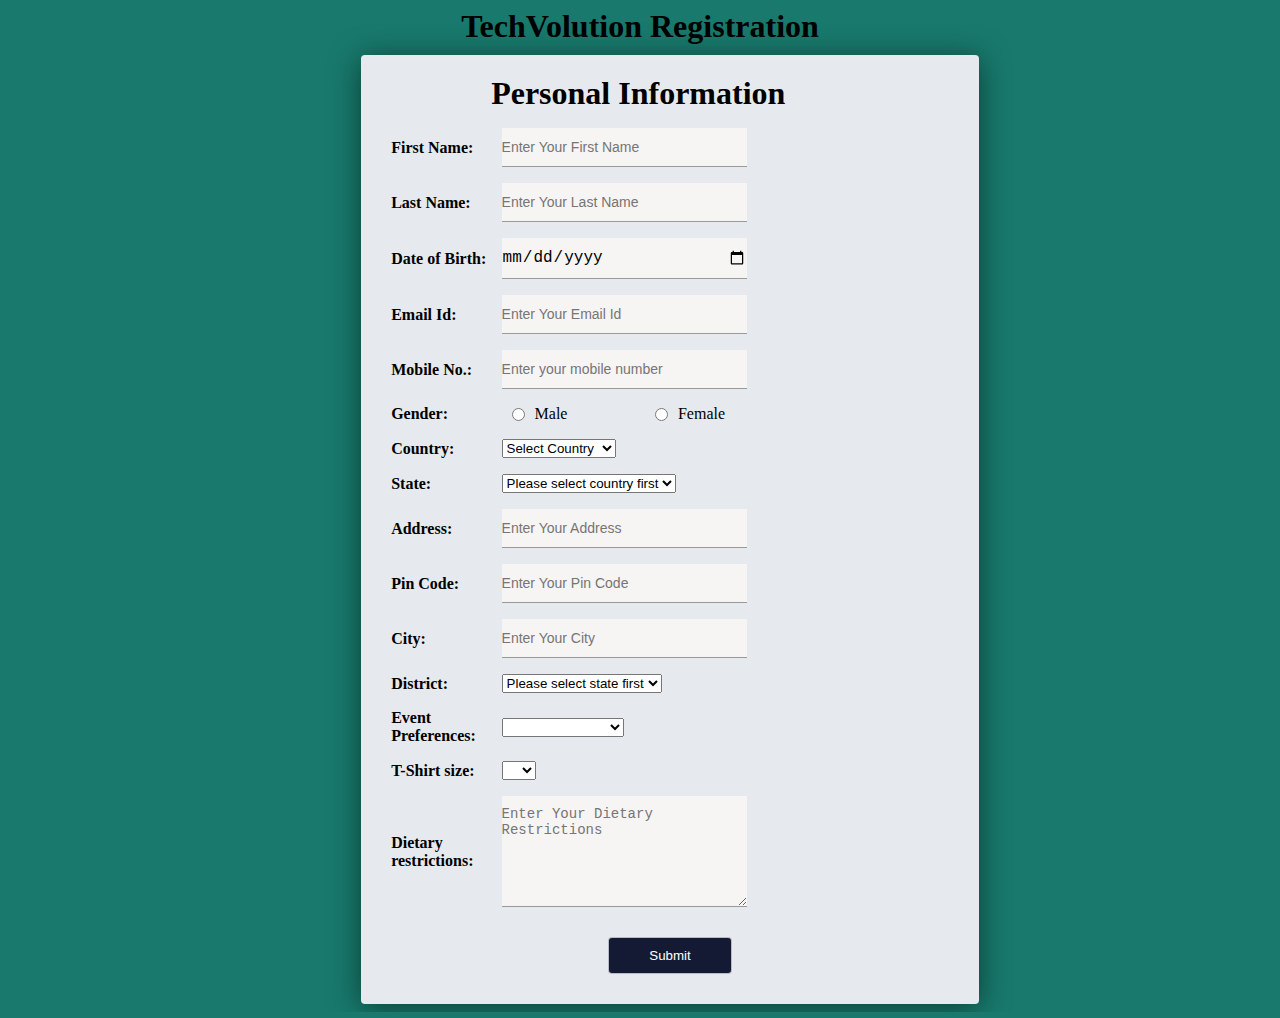
<file: index.html>
<!DOCTYPE html>
<html lang="en">
<head>
    <meta charset="UTF-8">
    <meta http-equiv="X-UA-Compatible" content="IE=edge">
    <meta name="viewport" content="width=device-width, initial-scale=1.0">
    <link rel="stylesheet" href="style.css">
    <title>Registration Form</title>
</head>
<body>

    <div class="form-container">
        <h1>TechVolution Registration </h1>
        <form action="success.html">
            <h1>Personal Information</h1>
            <div class="input-group">
                <label><strong>First Name:</strong></label>
                <input type="text" placeholder="Enter Your First Name" id="fname" onkeyup="validateFName()">
                <span id="fname-error"></span>
            </div>

            <div class="input-group">
                <label><strong>Last Name:</strong></label>
                <input type="text" placeholder="Enter Your Last Name" id="lname" onkeyup="validateLName()">
                <span id="lname-error"></span>
            </div>

            <div class="input-group">
                <label><strong>Date of Birth:</strong></label>
                <input type="date" id="dob" onchange="validateDOB()">
                <span id="dob-error"></span>
            </div>

            <div class="input-group">
                <label><strong>Email Id:</strong></label>
                <input type="email" placeholder="Enter Your Email Id" id="email-id" onkeyup="validateEmail()">
                <span id="email-error"></span>
            </div>

            <div class="input-group">
                <label><strong>Mobile No.:</strong></label>
                <input type="tel" placeholder="Enter your mobile number" id="phone-no" onkeyup="validatePhone()">
                <span id="mobile-error"></span>
            </div>

            <div class="input-group">
                <label><strong>Gender:</strong></label>
                <input type="radio" style="flex-basis: 0%; margin: 0 10px;" name="gender" value="male" id="male" onkeyup="validateGender()">
                <label for="male">Male</label>
                <input type="radio" style="flex-basis: 0%; margin: 0 10px;" name="gender" value="female" id="female" onkeyup="validateGender()">
                <label for="female">Female</label>
                <span id="gender-error"></span>
            </div>

            <div class="input-group">
                <label><strong>Country:</strong></label>
                <select name="country" id="country-name" onclick="validateCountry()">
                    <option value="" selected="selected">Select Country</option>
                </select>
                <span id="country-error"></span>
            </div>

            <div class="input-group">
                <label><strong>State:</strong></label>
                <select name="state" id="state-name" onclick="validateState()">
                    <option value="" selected="selected">Please select country first</option>
                </select>
                <span id="state-error"></span>
            </div>

            <div class="input-group">
                <label><strong>Address:</strong></label>
                <input type="text" placeholder="Enter Your Address" id="address" onkeyup="validateAddress()">
                <span id="address-error"></span>
            </div>

            <div class="input-group">
                <label><strong>Pin Code:</strong></label>
                <input type="text" placeholder="Enter Your Pin Code" id="pincode" onkeyup="validatePinCode()">
                <span id="pin-error"></span>
            </div>

            <div class="input-group">
                <label><strong>City:</strong></label>
                <input type="text" placeholder="Enter Your City" id="city" onkeyup="validateCity()">
                <span id="city-error"></span>
            </div>

            <div class="input-group">
                <label><strong>District:</strong></label>
                <select name="district" id="district-name" onclick="validateDistrict()">
                    <option value="" selected="selected">Please select state first</option>
                </select>
                <span id="district-error"></span>
            </div>

            <div class="input-group">
                <label><strong>Event Preferences:</strong></label>
                <select name="eventpreferencess" id="event-preferences" onclick="validateEventpreferences()">
                    <option value="0"> </option>
                    <option value="1">Valorant Gaming</option>
                    <option value="2">Tech Tinder</option>
                    <option value="3">Code Relay</option>
                    <option value="4">Picture Probe</option>
                    <option value="5">UI/Ux designing</option>
                    <option value="6">Deploy IT</option>
                    <option value="7">Hack My PC</option>
                    <option value="8">Meme Splash</option>
                </select>
                <span id="eventpreferences-error"></span>
            </div>

            <div class="input-group">
                <label><strong>T-Shirt size:</strong> </label>
                <select name="tshirtsize" id="t-shirt" onclick="validateTshirt()">
                    <option value="0"> </option>
                    <option value="1">S</option>
                    <option value="2">M</option>
                    <option value="3">L</option>
                </select>
                <span id="tshirt-error"></span>
            </div>

            <div class="input-group">
                <label><strong>Dietary restrictions:</strong></label>
                <textarea rows="5" placeholder="Enter Your Dietary Restrictions" id="dietaryrestrictions" onkeyup="validatedietaryrestrictions()"></textarea>
                <span id="dietaryrestrictions-error"></span>
            </div>

            <button onclick="return validateForm()">Submit</button>
            <span id="submit-error"></span>

        </form>

    </div>
    <script src="script.js"></script>
</body>
</html>
</file>
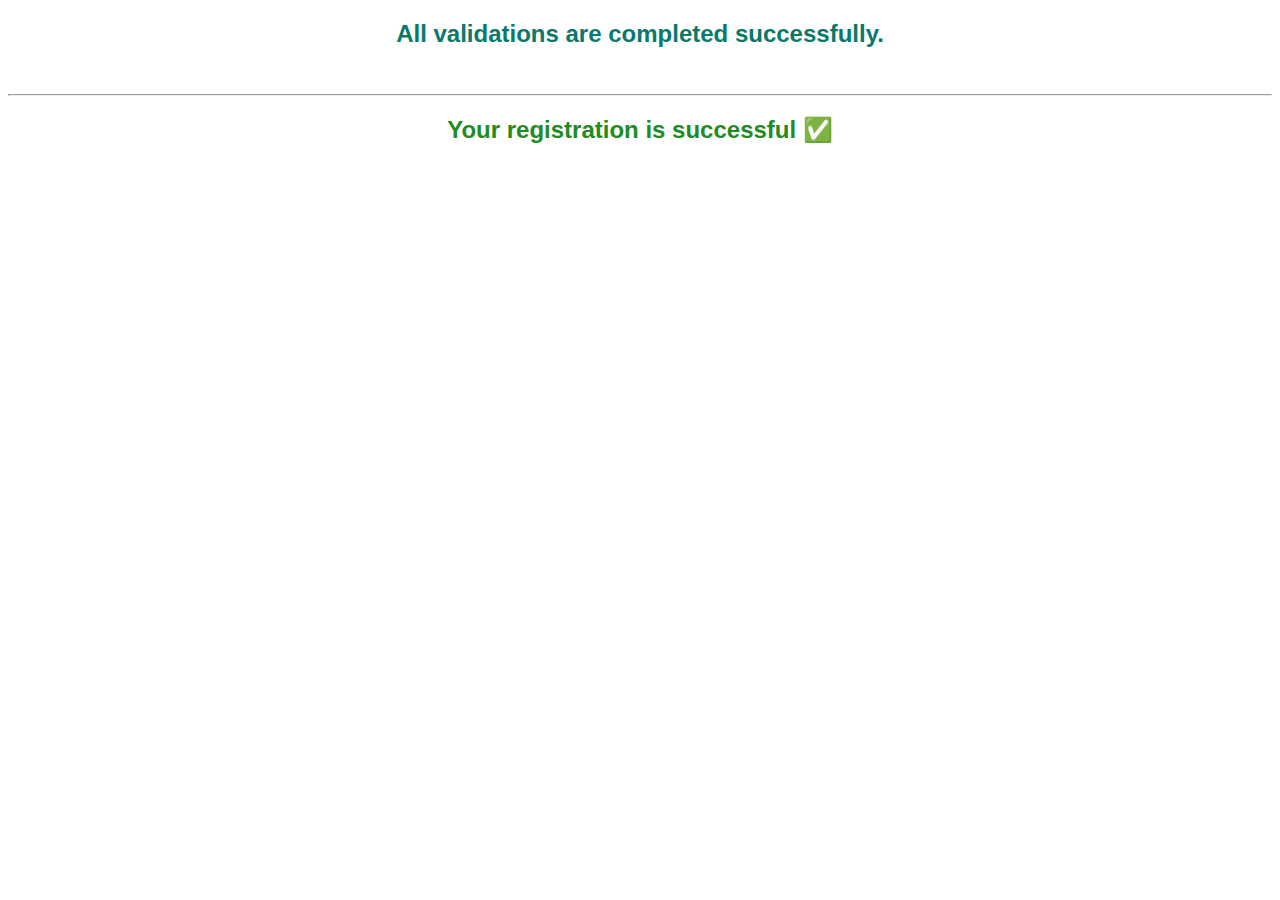
<file: success.html>
<!DOCTYPE html>
<html lang="en">
<head>
    <meta charset="UTF-8">
    <meta name="viewport" content="width=device-width, initial-scale=1.0">
    <title style="color:green" >REGISTRATION SUCCESSFUL</title>
</head>
<body>
    <h2 style="font-family: 'Poppins', sans-serif; color: #097969; text-align: center;">All validations are completed successfully.</h2><br><hr>
    <h2 style="font-family: 'Poppins', sans-serif; color: #228B22; text-align: center;">Your registration is successful &#9989 </h2><br>
</body>
</html>
</file>
<file: style.css>
body {
    background-color: #18796c;
    display: flex;
    justify-content: center;
    align-items: center;
}

.form-container form {
    background-color: rgb(230, 234, 238);
    padding: 20px 30px 20px;
    position: relative;
    width: 100%;
    border-radius: 4px;
    box-shadow: 0 4px 30px rgba(0, 0, 0, 0.5);
}

h1 {
    margin: 0px 0px 10px 0px;
    padding: 0 100px;
}

.input-group {
    width: 110%;
    display: flex;
    align-items: center;
    margin: 16px 0;
    position: relative;
}

    .input-group label {
        flex-basis: 18%;
    }

    .input-group input, .input-group textarea {
        flex-basis: 40%;
        border: 0;
        outline: 0;
        padding: 10px 0;
        border-bottom: 1px solid #999;
        background-color: rgb(247, 244, 244);
        color: rgb(0, 0, 0);
        font-size: 16px;
    }

::placeholder {
    font-size: 14px;
}

form button {
    background: #141a34;
    color: #fff;
    border-radius: 4px;
    border: 1px solid rgba(255, 255, 255, 0.7);
    padding: 10px 40px;
    outline: 0;
    cursor: pointer;
    display: block;
    margin: 30px auto 10px;
}

.input-group span {
    font-size: 14px;
    color: red;
}

#submit-error {
    color: red;
}
</file>
